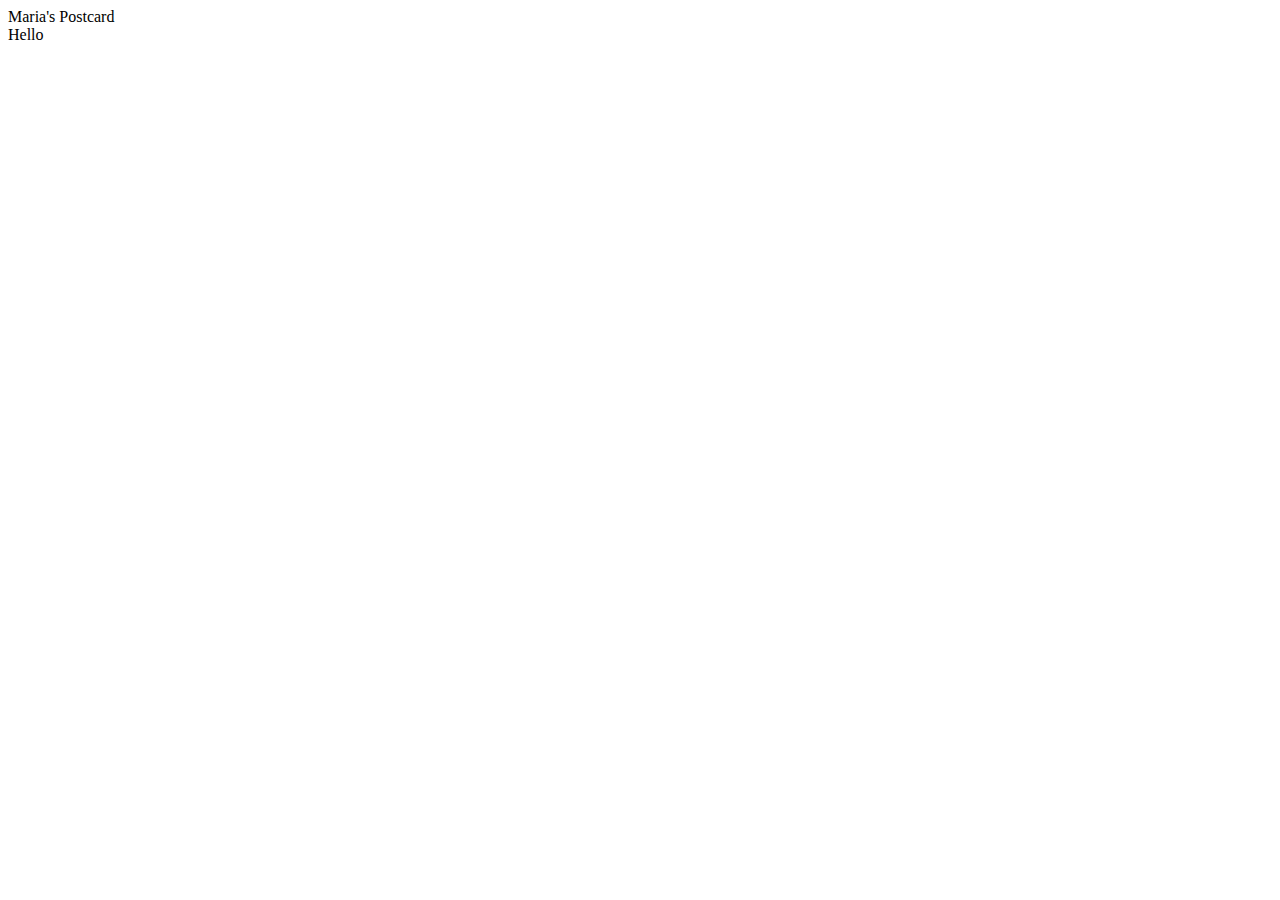
<file: .learn/resets/08-adding-styles/index.html>
<!DOCTYPE html>
<html>
	<head>
		<meta charset="UTF-8" />
		<meta name="viewport" content="width=device-width, initial-scale=1.0" />
		<link rel="stylesheet" type="text/css"
		<title>Maria's Postcard</title>
	</head>
	<body>
		<div class="postcard">Hello</div>
	</body>
</html>
</file>
